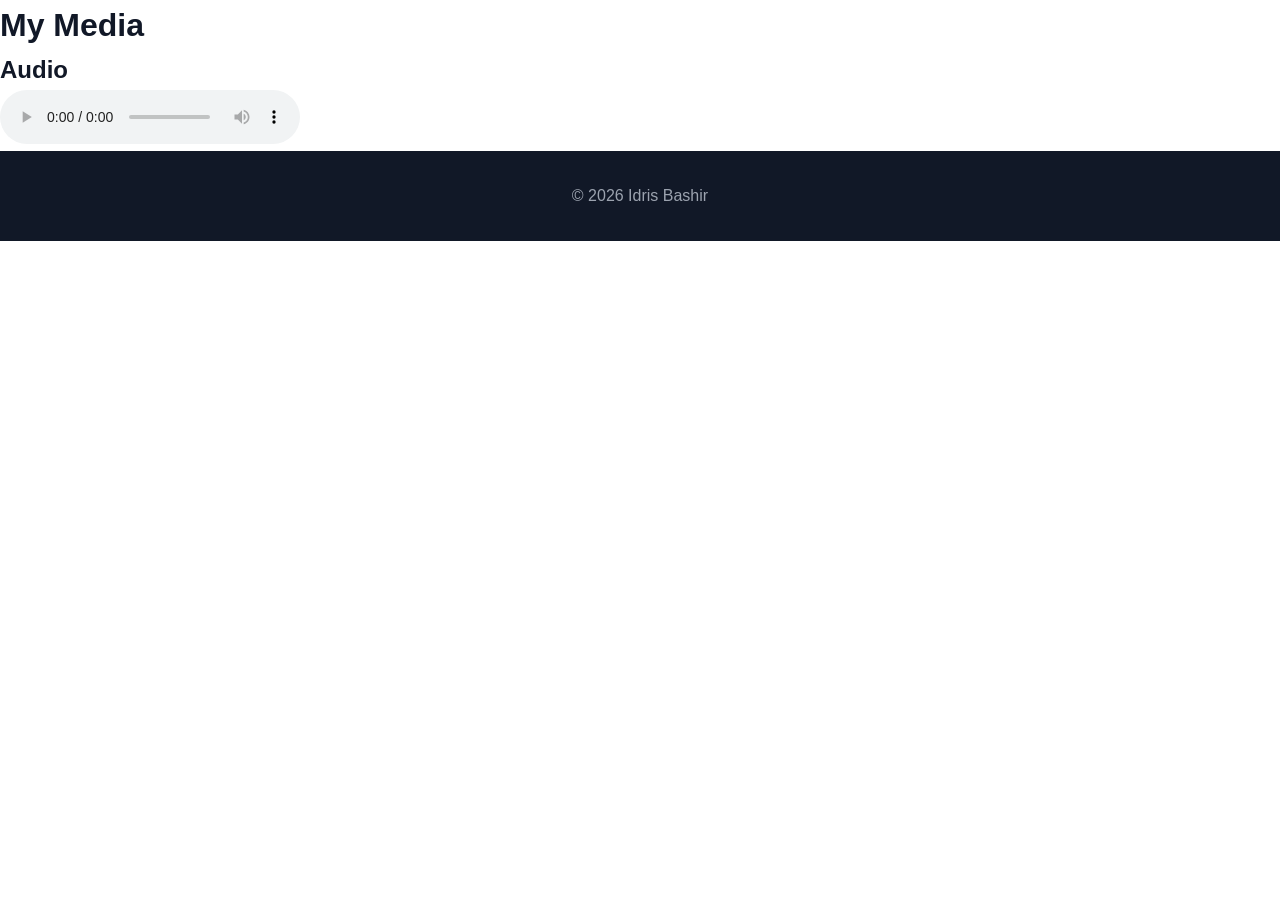
<file: media.html>
<!DOCTYPE html>
<html lang="en">
<head>
    <meta charset="UTF-8">
    <meta name="viewport" content="width=device-width, initial-scale=1.0">
    <title>Media | Idris Bashir</title>
    <link rel="stylesheet" href="style.css">
</head>
<body>

<header>
    <h1>My Media</h1>
</header>

<main>

    <h2>Audio</h2>

    <audio controls>
        <source src="tupac.mp3.m4a" type="audio/mp4">
        Your browser does not support the audio element.
    </audio>

</main>

<footer>
    <p>&copy; 2026 Idris Bashir</p>
</footer>

</body>
</html>
</file>
<file: style.css>
/* ===== RESET & BASE ===== */
*, *::before, *::after { box-sizing: border-box; margin: 0; padding: 0; }

:root {
  --green: #16a34a;
  --green-dark: #15803d;
  --green-light: #dcfce7;
  --gray-50: #f9fafb;
  --gray-100: #f3f4f6;
  --gray-200: #e5e7eb;
  --gray-500: #6b7280;
  --gray-600: #4b5563;
  --gray-700: #374151;
  --gray-800: #1f2937;
  --gray-900: #111827;
}

html { scroll-behavior: smooth; }
body { font-family: 'Segoe UI', Arial, sans-serif; color: var(--gray-900); background: #fff; line-height: 1.6; }
a { text-decoration: none; color: inherit; }

/* NAVBAR */
.navbar { position: sticky; top: 0; z-index: 100; background: var(--green); padding: 14px 32px; display: flex; justify-content: space-between; align-items: center; box-shadow: 0 2px 10px rgba(0,0,0,0.15); }
.navbar-logo { color: #fff; font-size: 1.3rem; font-weight: 800; }
.navbar-links { list-style: none; display: flex; gap: 4px; flex-wrap: wrap; }
.navbar-links a { color: rgba(255,255,255,0.9); padding: 7px 13px; border-radius: 7px; font-size: 0.87rem; font-weight: 500; transition: background 0.2s; }
.navbar-links a:hover, .navbar-links a.active { background: rgba(255,255,255,0.2); color: #fff; }

/* LAYOUT */
.container { max-width: 1000px; margin: 0 auto; padding: 0 24px; }
section { padding: 72px 0; }
section.bg-gray { background: var(--gray-50); }
.section-title { text-align: center; font-size: 2.2rem; font-weight: 800; margin-bottom: 52px; position: relative; display: inline-block; left: 50%; transform: translateX(-50%); }
.section-title::after { content: ''; position: absolute; bottom: -10px; left: 50%; transform: translateX(-50%); width: 72px; height: 5px; background: var(--green); border-radius: 4px; }

/* HERO */
#home { min-height: 92vh; display: flex; align-items: center; padding: 80px 0; }
.hero-inner { display: flex; gap: 60px; align-items: center; flex-wrap: wrap; }
.hero-text { flex: 1; min-width: 260px; }
.hero-greeting { font-size: 1.25rem; color: var(--gray-500); margin-bottom: 6px; }
.hero-name { font-size: 4rem; font-weight: 900; color: var(--green); line-height: 1.1; margin-bottom: 12px; }
.hero-title { font-size: 1.5rem; font-weight: 700; color: var(--gray-800); margin-bottom: 18px; }
.hero-bio { font-size: 1.05rem; color: var(--gray-600); max-width: 520px; line-height: 1.75; margin-bottom: 32px; }
.hero-buttons { display: flex; gap: 16px; flex-wrap: wrap; }
.btn-primary { display: inline-flex; align-items: center; gap: 8px; background: var(--green); color: #fff; padding: 14px 32px; border-radius: 50px; font-weight: 700; font-size: 1.05rem; transition: background 0.2s, transform 0.2s; box-shadow: 0 4px 14px rgba(22,163,74,0.3); }
.btn-primary:hover { background: var(--green-dark); transform: translateY(-2px); }
.btn-outline { display: inline-flex; align-items: center; gap: 8px; border: 2px solid var(--green); color: var(--green); padding: 12px 28px; border-radius: 50px; font-weight: 700; font-size: 1.05rem; transition: background 0.2s; }
.btn-outline:hover { background: var(--green-light); }
.hero-photo { flex: 0 0 320px; display: flex; justify-content: flex-end; position: relative; }
.hero-photo-frame { width: 320px; height: 320px; border-radius: 28px; border: 4px solid var(--green); box-shadow: 0 20px 50px rgba(22,163,74,0.2); overflow: hidden; position: relative; z-index: 1; }
.hero-photo-frame img { width: 100%; height: 100%; object-fit: cover; object-position: center top; }
.hero-photo-bg { position: absolute; inset: 0; background: var(--green); border-radius: 28px; transform: translate(12px,12px); opacity: 0.15; z-index: 0; }

/* CARDS */
.card { background: #fff; border: 1px solid var(--gray-200); border-radius: 18px; padding: 28px 32px; box-shadow: 0 2px 12px rgba(0,0,0,0.06); }
.grid-2 { display: grid; grid-template-columns: repeat(auto-fit, minmax(260px,1fr)); gap: 24px; }
.grid-3 { display: grid; grid-template-columns: repeat(auto-fit, minmax(240px,1fr)); gap: 24px; }

/* ABOUT */
.about-bio { font-size: 1.05rem; color: var(--gray-700); line-height: 1.8; margin-bottom: 28px; }
.contact-row { display: flex; align-items: center; gap: 14px; margin-bottom: 18px; }
.contact-icon { width: 46px; height: 46px; background: var(--green-light); border-radius: 12px; display: flex; align-items: center; justify-content: center; flex-shrink: 0; font-size: 1.2rem; }
.contact-row .label { font-size: 0.78rem; color: var(--gray-500); font-weight: 600; margin-bottom: 2px; text-transform: uppercase; letter-spacing: 0.05em; }
.contact-row .value { font-size: 1rem; color: var(--gray-900); font-weight: 700; }

/* WHY SE */
.why-card h3 { color: var(--green); font-weight: 700; font-size: 1.15rem; margin-bottom: 10px; }
.why-card p { color: var(--gray-600); line-height: 1.7; }

/* EDUCATION */
.edu-list { max-width: 720px; margin: 0 auto; display: flex; flex-direction: column; gap: 20px; }
.edu-card { border-left: 5px solid var(--green); padding: 24px 28px; }
.edu-card.secondary { border-left-color: var(--gray-200); }
.edu-degree { font-size: 1.2rem; font-weight: 800; color: var(--gray-900); margin-bottom: 6px; }
.edu-school { color: var(--green); font-weight: 600; margin-bottom: 10px; }
.edu-desc { color: var(--gray-600); font-size: 0.95rem; line-height: 1.7; }
.badge { display: inline-block; margin-top: 14px; background: var(--green-light); color: var(--green-dark); padding: 4px 16px; border-radius: 50px; font-size: 0.82rem; font-weight: 700; }

/* SKILLS */
.skills-wrap { max-width: 640px; margin: 0 auto; }
.skill { margin-bottom: 24px; }
.skill-header { display: flex; justify-content: space-between; align-items: flex-end; margin-bottom: 8px; }
.skill-name { font-size: 1rem; font-weight: 700; color: var(--gray-800); }
.skill-pct { font-size: 0.88rem; font-weight: 700; color: var(--green); }
.skill-bar { background: var(--gray-100); border-radius: 8px; height: 12px; overflow: hidden; }
.skill-fill { background: var(--green); height: 100%; border-radius: 8px; }

/* PROJECTS */
.project-card { display: flex; flex-direction: column; border-radius: 18px; overflow: hidden; border: 1px solid var(--gray-200); box-shadow: 0 2px 12px rgba(0,0,0,0.06); transition: box-shadow 0.2s, transform 0.2s; }
.project-card:hover { box-shadow: 0 10px 30px rgba(0,0,0,0.1); transform: translateY(-4px); }
.project-body { padding: 28px; flex: 1; background: #fff; }
.project-icon { width: 48px; height: 48px; background: var(--green-light); border-radius: 12px; display: flex; align-items: center; justify-content: center; margin-bottom: 16px; font-size: 1.4rem; }
.project-title { font-size: 1.1rem; font-weight: 800; color: var(--gray-900); margin-bottom: 10px; }
.project-desc { color: var(--gray-600); font-size: 0.95rem; line-height: 1.65; margin-bottom: 16px; }
.tags { display: flex; flex-wrap: wrap; gap: 6px; }
.tag { background: var(--gray-100); color: var(--gray-700); padding: 3px 12px; border-radius: 20px; font-size: 0.78rem; font-weight: 600; }
.project-footer { border-top: 1px solid var(--gray-100); padding: 14px 28px; background: var(--gray-50); display: flex; justify-content: flex-end; }
.project-footer a { color: var(--green); font-weight: 700; font-size: 0.9rem; }

/* CERTIFICATE */
.cert-layout { display: flex; gap: 40px; align-items: flex-start; flex-wrap: wrap; max-width: 860px; margin: 0 auto; }
.cert-img-wrap { flex: 0 0 240px; border-radius: 14px; border: 3px solid var(--green); overflow: hidden; box-shadow: 0 8px 24px rgba(22,163,74,0.15); }
.cert-img-wrap img { width: 100%; display: block; }
.cert-info { flex: 1; min-width: 220px; }
.cert-info h3 { font-size: 1.4rem; font-weight: 800; color: var(--gray-900); margin-bottom: 14px; line-height: 1.3; }
.cert-meta { display: flex; flex-direction: column; gap: 8px; margin-bottom: 18px; }
.cert-meta p { color: var(--gray-600); font-size: 0.97rem; }
.cert-note { color: var(--gray-500); font-size: 0.9rem; line-height: 1.65; margin-bottom: 20px; }

/* ACHIEVEMENTS */
.ach-list { max-width: 760px; margin: 0 auto; list-style: none; }
.ach-item { display: flex; align-items: flex-start; gap: 16px; padding: 16px 18px; border-radius: 12px; margin-bottom: 8px; transition: background 0.2s; }
.ach-item:hover { background: var(--gray-50); }
.ach-dot { width: 10px; height: 10px; background: var(--green); border-radius: 50%; margin-top: 7px; flex-shrink: 0; }
.ach-item p { font-size: 1rem; color: var(--gray-700); font-weight: 500; line-height: 1.6; }

/* GOALS */
.goal-card { position: relative; overflow: hidden; padding: 32px; border-radius: 18px; border: 1px solid var(--gray-200); background: #fff; box-shadow: 0 2px 12px rgba(0,0,0,0.06); transition: border-color 0.2s; }
.goal-card:hover { border-color: rgba(22,163,74,0.3); }
.goal-num { position: absolute; right: -6px; top: -6px; font-size: 5rem; font-weight: 900; color: var(--gray-100); line-height: 1; user-select: none; }
.goal-card h3 { font-size: 1.2rem; font-weight: 800; color: var(--gray-900); margin-bottom: 10px; position: relative; }
.goal-card p { color: var(--gray-600); font-size: 0.95rem; line-height: 1.65; position: relative; }

/* CONTACT */
#contact { background: var(--green); padding: 80px 0; }
#contact .section-title { color: #fff; }
#contact .section-title::after { background: rgba(255,255,255,0.4); }
.contact-intro { text-align: center; color: rgba(255,255,255,0.85); font-size: 1.1rem; margin-bottom: 40px; max-width: 560px; margin-left: auto; margin-right: auto; }
.contact-card { background: #fff; border-radius: 28px; padding: 44px; box-shadow: 0 20px 50px rgba(0,0,0,0.12); max-width: 680px; margin: 0 auto; }

/* FOOTER */
footer { background: var(--gray-900); color: #9ca3af; text-align: center; padding: 32px 16px; }
footer strong { color: #fff; display: block; font-size: 1.1rem; margin-bottom: 6px; }

/* RESPONSIVE */
@media (max-width: 768px) {
  .navbar-links { display: none; }
  .hero-inner { flex-direction: column-reverse; text-align: center; }
  .hero-buttons { justify-content: center; }
  .hero-bio { margin-left: auto; margin-right: auto; }
  .hero-photo { justify-content: center; flex: none; }
  .hero-photo-frame { width: 240px; height: 240px; }
  .hero-name { font-size: 2.8rem; }
  .cert-layout { flex-direction: column; }
  .cert-img-wrap { flex: none; width: 100%; max-width: 280px; margin: 0 auto; }
  .contact-card { padding: 28px 20px; }
  section { padding: 56px 0; }
}
</file>
